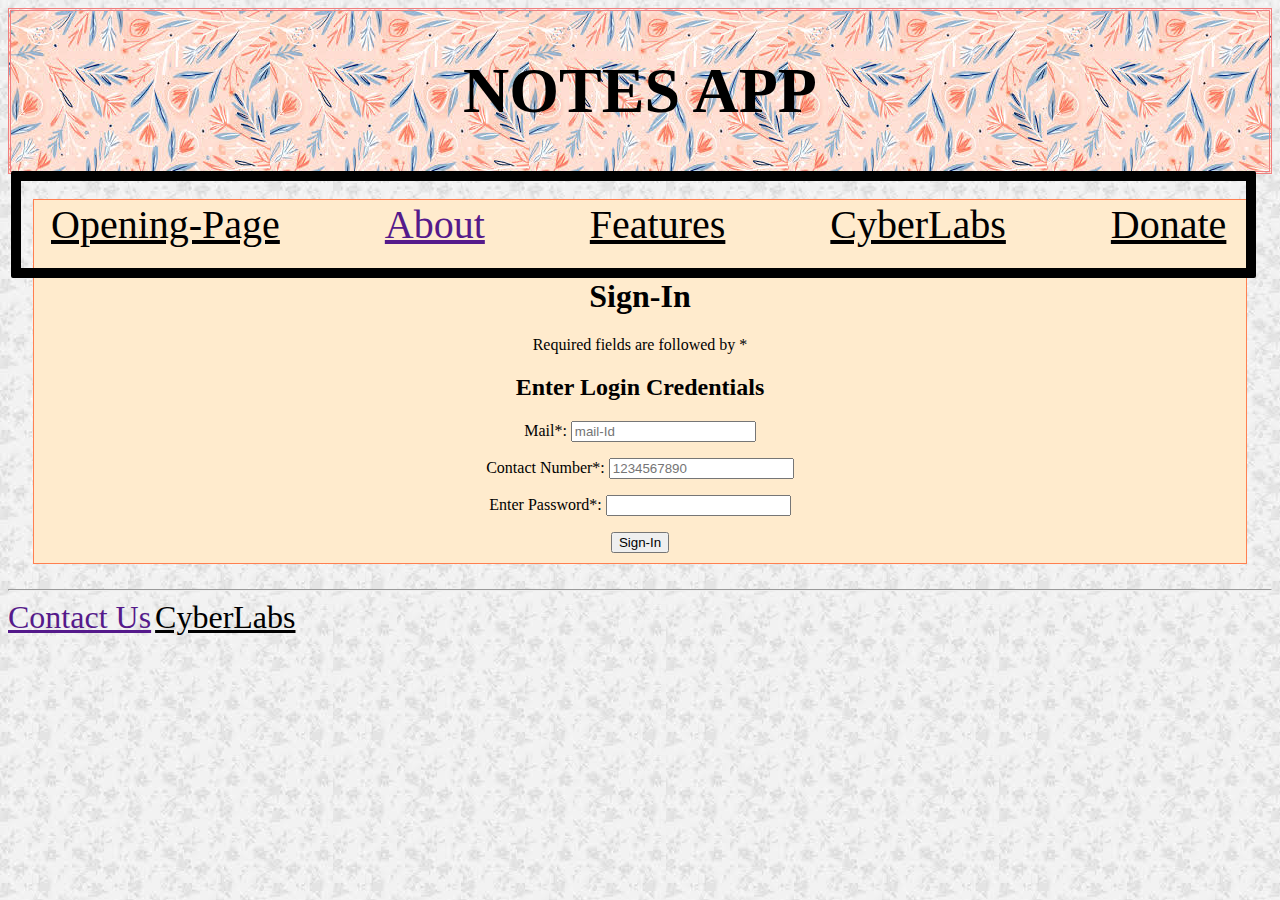
<file: Notes-App-Sign-In.html>
<!DOCTYPE html>
<html lang="en" >
<head>
    <meta charset="UTF-8">
    <meta name="viewport" content="width=device-width, initial-scale=1.0">
    <title>Notes App Sign-In</title>
    <link rel="stylesheet" href="Notes-App-Sign-In.css">
    <style>
        body{
            background-image: url("download.jpg");
        }
        .ab{
            background-image:url("in.jpg")
        }
    </style>
</head>

<body>
    <header class="ab">
        <h1 >
            NOTES APP
            </h1>
            <span class="m">
            <nav class="nav-bar">
                <a href="Notes-app-opening-page.html">Opening-Page</a>
                <a href="">About</a>
                <a href="#f">Features</a>
                <a href="https://cyberlabs.club/">CyberLabs</a>
                <a href="Payment.html">Donate</a>
            
            </nav>
            </span>
        
    </header>

   

<div id="login_div">
    <form class="container">
        <h1>Sign-In</h1>
        <p>Required fields are followed by *</p>
        <h2>Enter Login Credentials</h2>
        <p>Mail*: <input type="email" id="Mail" name="Mail" placeholder="mail-Id" required></p>
        <p>Contact Number*: <input type="Number" name="Number" placeholder="1234567890" required></p>
        <p>Enter Password*: <input type="password" name="password" required></p>
        <button oneclick="login()">Sign-In</button>
    </form>
</div>
<hr>
<section class="c">
<footer>
    <nav>
        <a href="">Contact Us</a>
        <a href="https://cyberlabs.club/">CyberLabs</a>
    </nav>
</footer>
</section>


</body>
</html>
</file>
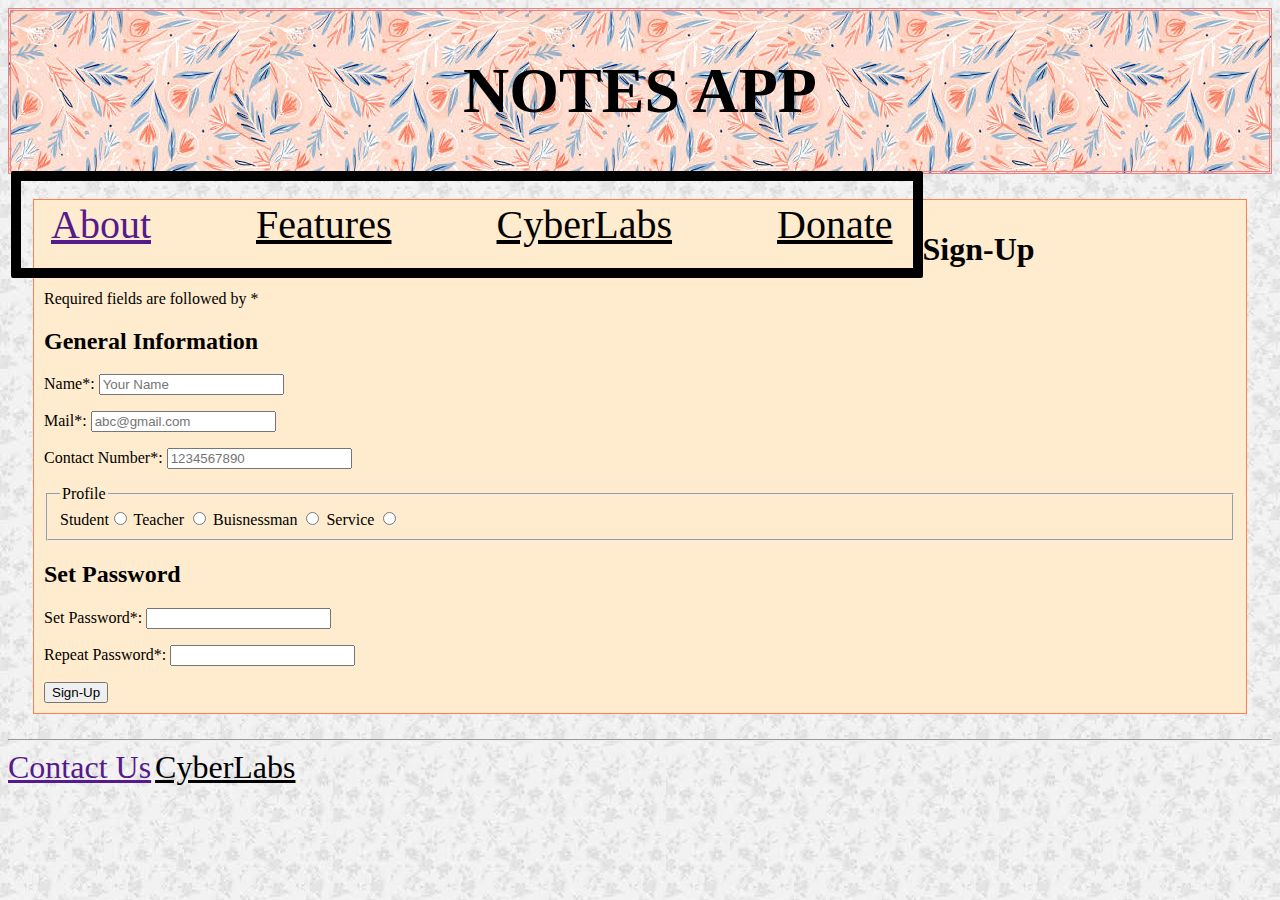
<file: Notes-App-Signup.html>
<!DOCTYPE html>
<html lang="en" >
<head>
    <meta charset="UTF-8">
    <meta name="viewport" content="width=device-width, initial-scale=1.0">
    <title>Notes App Sign-Up</title>
    <link rel="stylesheet" href="Notes-App-Signup.css">
    <style>
        body{
            background-image: url("download.jpg");
        }
        .ab{
            background-image:url("in.jpg")
        }
    </style>
</head>

<body>
    <header class="ab">
        <h1 >
            NOTES APP
            </h1>
            <span class="m">
            <nav class="nav-bar">
                <a href="">About</a>
                <a href="#f">Features</a>
                <a href="https://cyberlabs.club/">CyberLabs</a>
                <a href="Payment.html">Donate</a>
            </nav>
            </span>
        
    </header>
<div>
    <form class="container">
        <h1>Sign-Up</h1>
        <p>Required fields are followed by *</p>
        <h2>General Information</h2>
        <p>Name*: <input type="text" id="name" name="name" placeholder="Your Name"required></p>
        <p>Mail*: <input type="email" id="Mail" name="Mail" placeholder="abc@gmail.com" required></p>
        <p>Contact Number*: <input type="number" name="number" placeholder="1234567890" required></p>
        <fieldset>
            <legend>Profile</legend>
        Student<input type="radio" name="profile" id="Student">
        Teacher <input type="radio" name="profile" id="Teacher">
        Buisnessman <input type="radio" name="profile" id="Buisnessman">
        Service <input type="radio" name="proile" id="Service">
    </fieldset>
        <h2>Set Password</h2>
        <p>Set Password*: <input type="password" name="password1" required></p>
        <p>Repeat Password*: <input type="password" name="password2 required"></p>
        <button>Sign-Up</button>
    </form>
</div>
<hr>
<section class="c">
<footer>
    <nav>
        <a href="">Contact Us</a>
        <a href="https://cyberlabs.club/">CyberLabs</a>
    </nav>
</footer>
</section>

</body>
</html>
</file>
<file: Notes-App-Sign-In.css>
body{
    background-image: url("download.jpg");
}
.nav-bar{
    border: 10px solid ;
    border-radius: 2px;
    padding: 20px;
    text-align: center;
    text-indent: 10px;
    font-size: 20px;
    word-spacing: 100px;
    float: inline-start;
    top:0;
}
a:hover{
    font-size: 120%;
    color:white;
    background-color: black;
}
a:link{
    color:black;
    font-size: 2em;
    position: sticky;
}
.ab{
    font-size: 2em;
    text-align: center;
    background-image: url("in.jpg");
    border: lightcoral;
    border-style: double;
    font-family:cursive;
}
.container{
    background-color: blanchedalmond;
    margin:25px;
    padding:10px;
    border: 1px solid coral;
    text-align: center;
    
    align-items: center;
}
</file>
<file: Notes-App-Signup.css>
body{
    background-image: url("download.jpg");
}
.nav-bar{
    border: 10px solid ;
    border-radius: 2px;
    padding: 20px;
    text-align: center;
    text-indent: 10px;
    font-size: 20px;
    word-spacing: 100px;
    float: inline-start;
    top:0;
}
a:hover{
    font-size: 120%;
    color:white;
    background-color: black;
}
a:link{
    color:black;
    font-size: 2em;
    position: sticky;
}
.ab{
    font-size: 2em;
    text-align: center;
    background-image: url("in.jpg");
    border: lightcoral;
    border-style: double;
    font-family:cursive;
}

.container{
        background-color: blanchedalmond;
        margin:25px;
        padding:10px;
        border: 1px solid coral;
}
</file>
